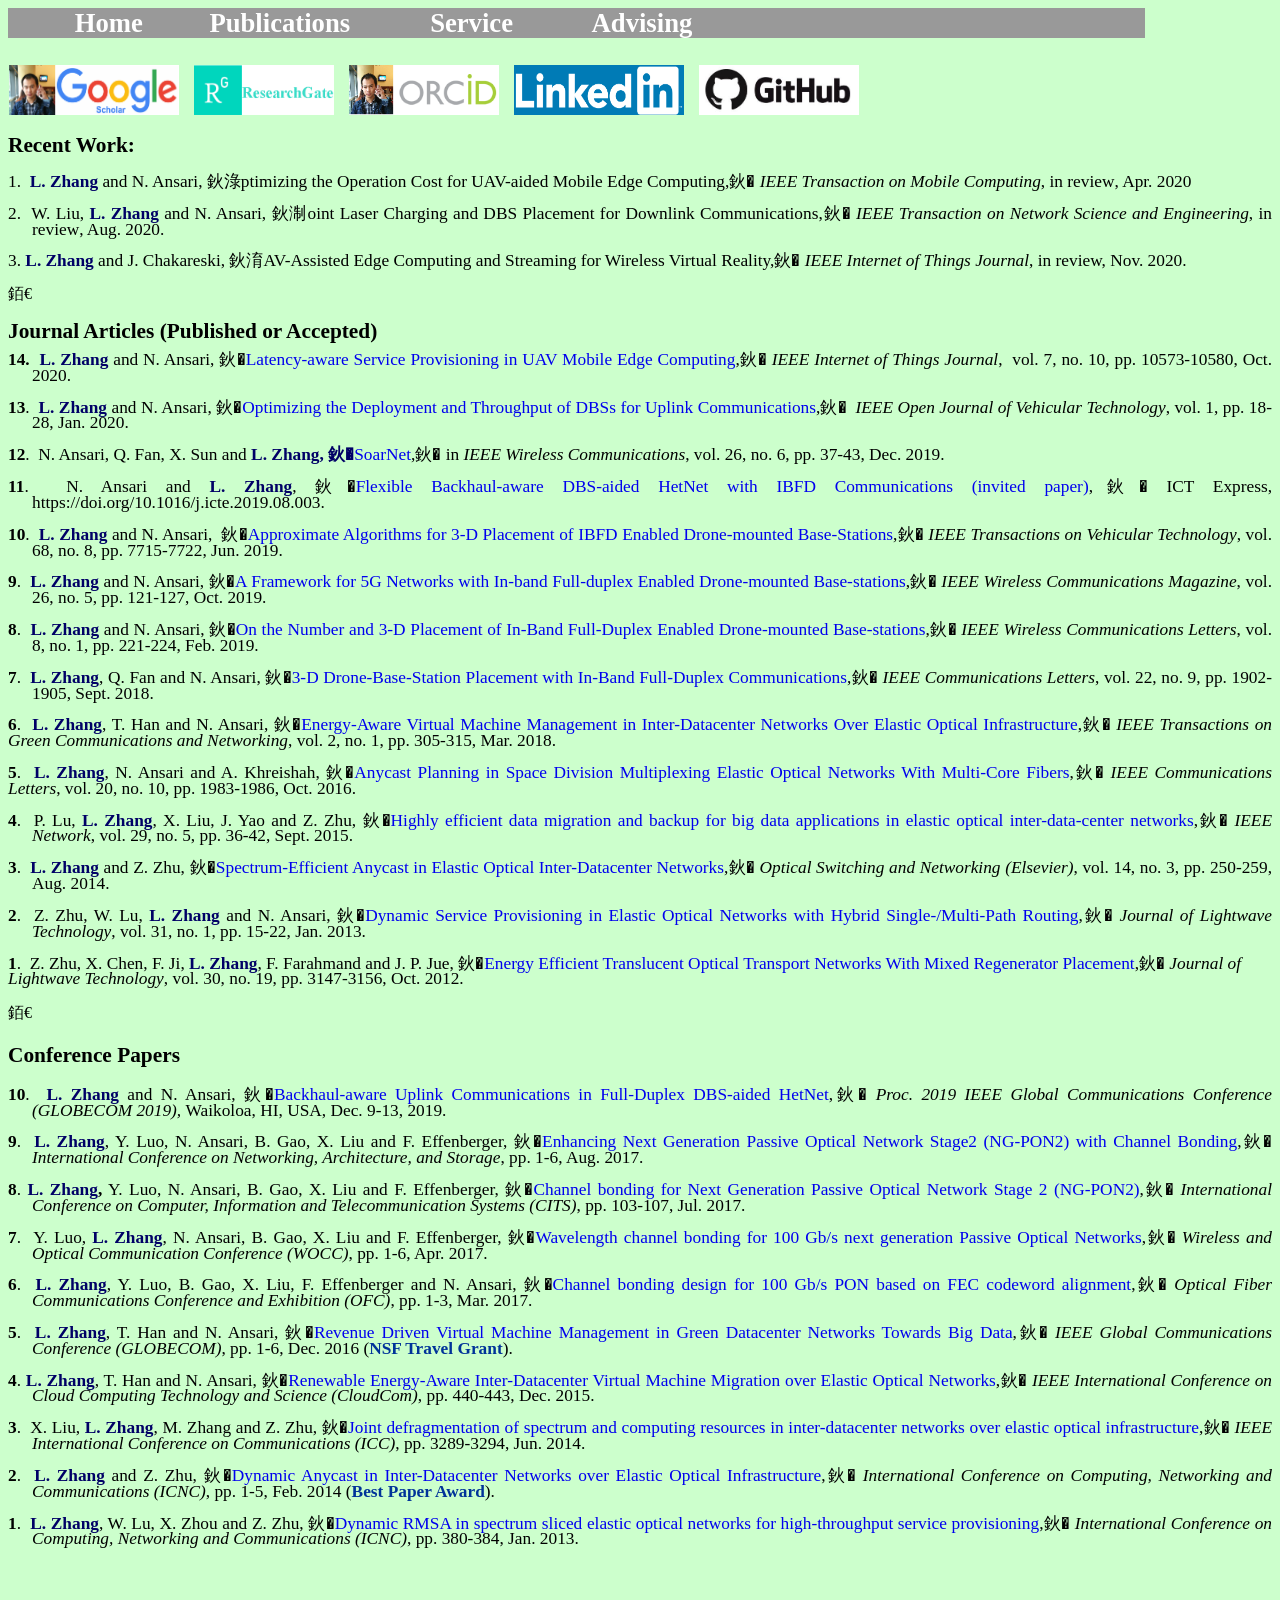
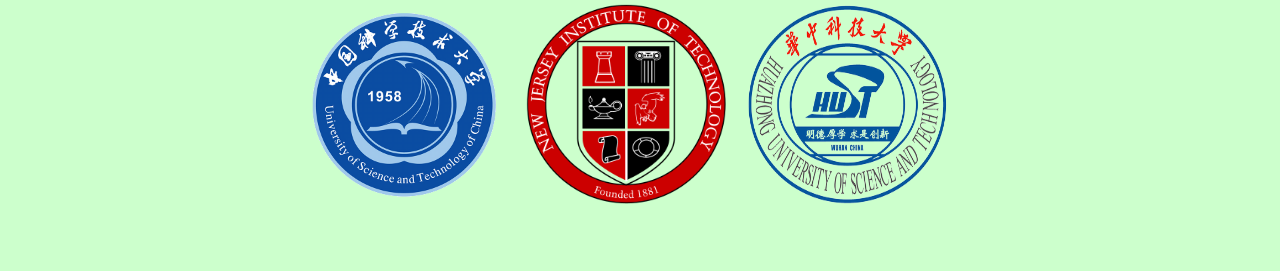
<file: temp.html>
<html xmlns:v="urn:schemas-microsoft-com:vml" xmlns:o="urn:schemas-microsoft-com:office:office" xmlns="http://www.w3.org/TR/REC-html40">

<head>
<style> a{ text-decoration: none;}</style>         <!-- 去掉超链接下划线  -->
<span style="font-size:18px;"> </span><span style="font-size:24px;"><meta http-equiv="refresh" content="20;URL=https://lz284.github.io/"> </span>

<meta http-equiv="Content-Language" content="zh-cn">
<meta http-equiv="Content-Type" content="text/html; charset=gb2312">
<title>Liang Zhang's Personal Website</title>
<style>
<!--
 table.MsoNormalTable
	{mso-style-parent:"";
	font-size:10.0pt;
	font-family:"Times New Roman";
	}
div.WordSection1
	{page:WordSection1;}
-->
</style>



























<body style="background-color: #CCFFCC">   
</body>
</head>
<body>

<div class="WordSection1" style="layout-grid: 18.0pt">
	<p class="MsoNormal" style="text-align: justify; text-justify: inter-ideograph">
	<span style="font-size: 20pt" lang="en-us"><font color="#FFFFFF"><b>
	<span style="font-family: 'Times New Roman'; background-color: #999999">&nbsp;&nbsp;
	</span></b></font></span><b>
	<span style="font-family: Times New Roman; font-size: 20pt; background-color: #999999">
	<font color="#FFFFFF">&nbsp;<span lang="en-us">&nbsp;&nbsp;&nbsp;&nbsp;&nbsp;
	</span></font><a href="index.htm"><font color="#FFFFFF">Home</font></a><font color="#FFFFFF">&nbsp;&nbsp;&nbsp;&nbsp;&nbsp;
	<span lang="en-us">&nbsp;&nbsp; </span>&nbsp;</font><font color="#000066"><a href="publications.htm"><font color="#FFFFFF">Publications</font></a></font><font color="#FFFFFF">&nbsp;&nbsp;&nbsp;&nbsp;&nbsp;&nbsp;&nbsp;&nbsp;<span lang="en-us">&nbsp;&nbsp;
	</span>&nbsp;</font><font color="#000066"><a href="service.htm"><font color="#FFFFFF">Service</font></a></font><font color="#FFFFFF">&nbsp;&nbsp;&nbsp;<span lang="en-us">
	</span>&nbsp;<span lang="en-us"> </span>&nbsp; <span lang="en-us">&nbsp;</span>&nbsp;&nbsp;
	</font>
	<a href="Advising.htm"><font color="#FFFFFF">Advising</font></a></span><span lang="en-us" style="font-family: Times New Roman"><font color="#FFFFFF"><span style="font-size: 20pt; background-color: #999999">&nbsp;&nbsp;&nbsp;&nbsp;&nbsp;&nbsp;&nbsp;&nbsp;&nbsp;&nbsp;&nbsp;&nbsp;&nbsp;&nbsp;&nbsp;&nbsp;&nbsp;&nbsp;&nbsp;&nbsp;&nbsp;&nbsp;&nbsp;&nbsp;&nbsp;&nbsp;&nbsp;&nbsp;&nbsp;&nbsp;&nbsp;&nbsp;&nbsp;&nbsp;&nbsp;&nbsp;&nbsp;&nbsp;&nbsp;&nbsp;&nbsp;&nbsp;&nbsp;&nbsp;&nbsp;&nbsp;&nbsp;&nbsp;&nbsp;&nbsp;&nbsp;&nbsp;&nbsp;&nbsp;&nbsp;&nbsp;&nbsp;&nbsp;&nbsp;&nbsp;&nbsp;&nbsp;&nbsp;&nbsp;&nbsp;&nbsp;&nbsp;&nbsp;
	</span></font></span></b></div>
        <table style="width: 865px;border-collapse: collapse;" border="0">
            <center>
                    <tr>
                        <td style="width: 185px;height: 70px"><a href="https://scholar.google.com/citations?user=qcqlHWYAAAAJ&hl=en"><img border="0" src="picture/google-scholar.png" width="170" height="50"></a></td>
                        <td style="width: 155px;height: 70px"><a href="https://www.researchgate.net/profile/Liang_Zhang224"><img border="0" src="picture/Research%20Gate%20logo.png" width="140" height="50"></a> </td>
                        <td style="width: 165px;height: 70px"><a href="https://orcid.org/0000-0003-1657-2188"><img border="0" src="picture/ORCID.png" width="150" height="50"></a></td>
                        <td style="width: 185px;height: 70px"><a href="https://www.linkedin.com/in/liang-zhang-406593168/"><img border="0" src="picture/linkedin-logo.png" width="170" height="50"></a> </td>
                        <td style="width: 175px;height: 70px"><a href="https://web.njit.edu/~lz284/"><img border="0" src="picture/github.png" width="160" height="50"></a></center> </td>
                    </tr>
            </center>
         </table>
	
	
<p class="MsoListParagraphCxSpLast" style="text-align: justify; text-justify: inter-ideograph; text-indent: -.25in; margin-left: .25in; margin-right: 0in; margin-top: 6.0pt; margin-bottom: 6.0pt">
<font color="#000000">
<span style="font-weight: 700" lang="en-us">
<font face="Times New Roman"><span style="font-size: 16pt">Recent Work</span></font></span><font style="font-weight: 700" face="Times New Roman"><span style="font-size: 16pt">:</span></font></font></p>
<p class="MsoListParagraphCxSpLast" style="text-align: justify; text-justify: inter-ideograph; text-indent: -.25in; margin-left: .25in; line-height:99%; margin-bottom:16px">
<span style="font-family: 'Times New Roman'; ">
<span style="font-size: 13pt" lang="en-us">1</span><span style="font-size: 13pt">.&nbsp;&nbsp;<b><font color="#000066">L. 
Zhang</font></b> and N. Ansari, “Optimizing the Operation Cost for UAV-aided 
Mobile Edge Computing<span lang="en-us">,</span>”<span lang="en-us"> </span><i>
IEEE Transaction on Mobile Computing</i>, in review</span><span style="font-size: 13pt" lang="en-us">, Apr. 
2020</span></span></p>
<p class="MsoListParagraphCxSpLast" style="text-align: justify; text-justify: inter-ideograph; text-indent: -.25in; margin-left: .25in; line-height:99%; margin-bottom:16px">
<span style="font-size: 13pt; font-family: Times New Roman" lang="en-us">2</span><span style="font-family: 'Times New Roman'; "><span style="font-size: 13pt">.&nbsp;&nbsp;W. 
Liu,<font color="#000066"><b><span lang="en-us"> </span>L. 
Zhang</b></font> and N. Ansari, “Joint Laser Charging and DBS Placement for 
Downlink Communications,” <i>IEEE Transaction on Network Science and Engineering</i>, 
in review</span><span style="font-size: 13pt" lang="en-us">, Aug. 2020.</span></span></p>
<p class="MsoListParagraphCxSpLast" style="text-align: justify; text-justify: inter-ideograph; text-indent: -.25in; margin-left: .25in; line-height:99%; margin-bottom:16px">
<span style="font-size: 13pt; font-family: Times New Roman" lang="en-us">3. 
</span><span style="font-size: 13pt; font-family: Times New Roman"><font color="#000066"><b>L. 
Zhang</b></font><i> </i>and J. Chakareski, “UAV-Assisted Edge Computing and 
Streaming for Wireless Virtual Reality,” <i>IEEE Internet of Things Journal</i>, 
in review, Nov. 2020.</span></p>
<p class="MsoListParagraphCxSpLast" style="text-align: justify; text-justify: inter-ideograph; text-indent: -.25in; line-height: 110%; margin-left: .25in">
　</p>
<p class="MsoListParagraphCxSpLast" style="text-align: justify; text-justify: inter-ideograph; text-indent: -.25in; margin-left: .25in; margin-right: 0in; margin-top: 6.0pt; margin-bottom: 6.0pt">
<font face="Times New Roman" style="font-size: 16pt; font-weight: 700" color="#000000">
Journal Articles (Published or Accepted)</font></p>
<p class="MsoListParagraphCxSpLast" style="text-align: justify; text-justify: inter-ideograph; text-indent: -.25in; margin-left: .25in; margin-right: 0in; margin-top: 6.0pt; margin-bottom: 16px; line-height:99%">
<span style="font-size: 13pt; font-family: Times New Roman; font-weight: 700" lang="en-us">14</span><span style="font-family: 'Times New Roman'; font-weight: 700; font-size:13pt">.&nbsp;&nbsp;</span><span style="font-family: 'Times New Roman'; "><span style="font-size: 13pt"><b><font color="#000066">L. 
Zhang</font></b> and N. Ansari, “<a href="https://ieeexplore.ieee.org/abstract/document/9126811">Latency-aware 
Service Provisioning in UAV Mobile Edge Computing</a>,” <i>IEEE Internet of 
Things Journal</i>, &nbsp;vol. 7, no. 10, pp. 10573-10580, Oct. 2020</span><span style="font-size: 13pt" lang="en-us">.</span></span></p>
<p class="MsoListParagraphCxSpLast" style="text-align: justify; text-justify: inter-ideograph; text-indent: -.25in; margin-left: .25in; margin-right: 0in; margin-top: 6.0pt; margin-bottom: 16px; line-height:99%">
<span style="font-size: 13pt; font-family: Times New Roman; font-weight: 700" lang="en-us">13</span><span style="font-size: 13pt"><span style="font-family: 'Times New Roman'; "><span lang="en-us">.</span>&nbsp;&nbsp;<b><font color="#000066">L. 
Zhang</font></b> and N. Ansari, “<a href="https://ieeexplore.ieee.org/document/8906142">Optimizing the Deployment and&nbsp;Throughput&nbsp;of&nbsp;DBSs&nbsp;for&nbsp;Uplink&nbsp;Communications</a><span lang="en-us">,</span>”
</span>
<span style="color: rgb(0, 0, 0); font-family: &quot;Times New Roman&quot;; font-style: normal; font-variant-ligatures: normal; font-variant-caps: normal; font-weight: 400; letter-spacing: normal; orphans: 2; text-align: start; text-indent: 0px; text-transform: none; white-space: normal; widows: 2; word-spacing: 0px; -webkit-text-stroke-width: 0px; text-decoration-style: initial; text-decoration-color: initial; display: inline !important; float: none">&nbsp;</span><i><span style="font-family: 'Times New Roman'; ">IE</span></i><span style="font-family: 'Times New Roman'"><i>EE 
Open Journal of Vehicular Technology</i></span></span><span style="font-size: 13pt; font-family: Times New Roman">, 
vol. 1, pp. 18-28,<span lang="en-us"> Jan. </span>2020.</span></p>
<p class="MsoListParagraphCxSpLast" style="text-align: justify; text-justify: inter-ideograph; text-indent: -.25in; margin-left: .25in; margin-right: 0in; margin-top: 6.0pt; margin-bottom: 16px; line-height:99%">
<span style="font-size: 13pt; font-family: Times New Roman; font-weight: 700" lang="en-us">12</span><span style="font-size: 13pt; font-family: Times New Roman"><span lang="en-us">.</span>&nbsp;<font color="#000066"><b>&nbsp;</b></font>N. 
Ansari, Q. Fan, X. Sun and<b><font color="#000066"> L. Zhang, “</font></b><a href="https://ieeexplore.ieee.org/abstract/document/8938182">SoarNet</a>,” 
in <i>IEEE Wireless Communications</i>, vol. 26, no. 6, pp.<span lang="en-us">
</span>37-43, Dec. 2019.</span></p>
<p class="MsoListParagraphCxSpLast" style="text-align: justify; text-justify: inter-ideograph; text-indent: -.25in; margin-left: .25in; margin-right: 0in; margin-top: 6.0pt; margin-bottom: 16px; line-height:99%">
<span style="font-size: 13pt; font-family: Times New Roman; font-weight: 700" lang="en-us">11</span><span style="font-family: 'Times New Roman'; "><span style="font-size: 13pt"><span lang="en-us">.</span>&nbsp;&nbsp;N. Ansari<span lang="en-us"> 
and </span><b><font color="#000066">L. 
Zhang</font></b>, “<a href="https://www.sciencedirect.com/science/article/pii/S240595951930253X">Flexible Backhaul-aware DBS-aided HetNet with 
IBFD Communications<span lang="en-us"> (invited paper)</span></a><span lang="en-us">,</span>”</span><span style="font-size: 13pt" lang="en-us"> ICT 
Express, https://doi.org/10.1016/j.icte.2019.08.003.</span></span></p>
<p class="MsoListParagraphCxSpFirst" style="text-align: justify; text-justify: inter-ideograph; text-indent: -.25in; line-height: 99%; margin-left: .25in; margin-bottom:16px">
<span style="font-size: 13pt; font-family: Times New Roman; font-weight: 700" lang="en-us">10</span><span style="font-size: 13pt; font-family: Times New Roman">. 
<font color="#000066"><b><span lang="en-us">&nbsp;</span>L. 
Zhang</b></font>&nbsp;and N. Ansari, &nbsp;“<a href="https://ieeexplore.ieee.org/document/8736712">Approximate Algorithms for 3-D Placement of IBFD Enabled Drone-mounted Base-Stations</a><span lang="en-us">,</span>” 
<i>IEEE Trans<span lang="en-us">actions</span> on Vehicular 
Technology</i>, 
vol. <span lang="en-us">68</span>, no. <span lang="en-us">8</span>, pp.
<span lang="en-us">7715</span>-<span lang="en-us">7722</span>, 
<span lang="en-us">Jun. </span>201<span lang="en-us">9</span>.</span></p>
<p class="MsoNormal" style="margin-left:.25in;text-align:justify;text-justify:
inter-ideograph;text-indent:-.25in;line-height:99%; margin-bottom:16px">
<span style="font-size: 13pt; font-family: Times New Roman; font-weight: 700" lang="en-us">9</span><span style="font-size: 13pt; font-family: Times New Roman">. 
<font color="#000066"><b><span lang="en-us">&nbsp;</span>L. 
Zhang</b></font>&nbsp;and N. Ansari, “<a href="https://ieeexplore.ieee.org/abstract/document/8651186">A Framework for 5G Networks with In-band Full-duplex 
Enabled Drone-mounted Base-stations</a><span lang="en-us">,</span>”&nbsp;<i>IEEE Wireless Communications&nbsp;Magazine</i>, 
vol. 26, no. 
5, pp. 121-127, Oct<span lang="en-us">.</span> 2019.</span></p>
<p class="MsoNormal" style="margin-left:.25in;text-align:justify;text-justify:
inter-ideograph;text-indent:-.25in;line-height:99%; margin-bottom:16px">
<span style="font-size: 13pt; font-family: Times New Roman; font-weight: 700" lang="en-us">8</span><span style="font-size: 13pt; font-family: Times New Roman">.<b>
<font color="#000066"><span lang="en-us">&nbsp;</span>L. 
Zhang</font></b>&nbsp;and N. Ansari, “<a href="https://ieeexplore.ieee.org/abstract/document/8449091">On the Number and 3-D Placement of In-Band Full-Duplex 
Enabled Drone-mounted Base-stations</a>,”&nbsp;<i>IEEE Wireless Communications Letters</i>, 
vol. 8, no. 1, pp. 221-224, Feb. 2019.</span></p>
<p class="MsoNormal" style="margin-left:.25in;text-align:justify;text-justify:
inter-ideograph;text-indent:-.25in;line-height:99%; margin-bottom:16px">
<span style="font-size: 13pt; font-family: Times New Roman; font-weight: 700" lang="en-us">7</span><span style="font-size: 13pt; font-family: Times New Roman">. 
<font color="#000066"><b><span lang="en-us">&nbsp;</span>L. Zhang</b></font>, 
Q. Fan and N. Ansari, “<a href="https://ieeexplore.ieee.org/abstract/document/8399887">3-D Drone-Base-Station Placement with In-Band Full-Duplex 
Communications</a>,”<i>&nbsp;IEEE Communications Letters</i>,&nbsp;vol. 22, no. 9, pp. 
1902-1905, Sept. 2018.</span></p>
<p class="MsoListParagraphCxSpFirst" style="text-align: justify; text-justify: inter-ideograph; line-height: 99%; margin-bottom:16px">
<span style="font-size: 13pt; font-family: Times New Roman; font-weight: 700" lang="en-us">6</span><span style="font-size: 13pt; font-family: Times New Roman">.<b>
<font color="#000066"><span lang="en-us">&nbsp;</span>L. Zhang</font></b>, 
T. Han and N. Ansari, “<a href="https://ieeexplore.ieee.org/abstract/document/8100944">Energy-Aware Virtual Machine Management in 
Inter-Datacenter Networks Over Elastic Optical Infrastructure</a>,” <i>IEEE 
Transactions on Green Communications and Networking</i>, vol. 2, no. 1, pp. 
305-315, Mar. 2018.</span></p>
<p class="MsoListParagraphCxSpMiddle" style="text-align: justify; text-justify: inter-ideograph; line-height: 99%; margin-bottom:16px">
<span style="font-size: 13pt; font-family: Times New Roman; font-weight: 700" lang="en-us">5</span><span style="font-size: 13pt; font-family: Times New Roman">. <b>
<font color="#000066"><span lang="en-us">&nbsp;</span>L. Zhang</font></b>, 
N. Ansari and A. Khreishah, “<a href="https://ieeexplore.ieee.org/abstract/document/7517397">Anycast Planning in Space Division Multiplexing 
Elastic Optical Networks With Multi-Core Fibers</a>,” <i>IEEE Communications Letters</i>, 
vol. 20, no. 10, pp. 1983-1986, Oct. 2016.</span></p>
<p class="MsoListParagraphCxSpFirst" style="text-align: justify; text-justify: inter-ideograph; text-indent: -.25in; line-height: 99%; margin-left: .25in; margin-bottom:16px">
<span style="font-size: 13pt; font-family: Times New Roman; font-weight: 700" lang="en-us">4</span><span style="font-family: 'Times New Roman'; font-size:13pt" lang="en-us">.&nbsp; </span>
<span style="font-size: 13pt; font-family: Times New Roman">P. Lu, 
<font color="#000066"> <b>L. Zhang</b></font>, X. Liu, J. Yao and Z. Zhu, “<a href="https://ieeexplore.ieee.org/abstract/document/7293303">Highly efficient data 
migration and backup for big data applications in elastic optical 
inter-data-center networks</a>,” <i>IEEE Network</i>, vol. 29, no. 5, pp. 36-42, 
Sept. 2015.</span></p>
<p class="MsoListParagraphCxSpMiddle" style="text-align: justify; text-justify: inter-ideograph; text-indent: -.25in; line-height: 99%; margin-left: .25in; margin-bottom:16px">
<span style="font-size: 13pt; font-family: Times New Roman; font-weight: 700" lang="en-us">3</span><span style="font-size: 13pt; font-family: Times New Roman"><span lang="en-us">.&nbsp; </span>
<font color="#000066"><b>L. Zhang</b></font> 
and Z. Zhu, “<a href="https://www.sciencedirect.com/science/article/pii/S1573427714000629">Spectrum-Efficient Anycast in Elastic Optical Inter-Datacenter 
Networks</a>,” <i>Optical Switching and Networking (Elsevier)</i>, vol. 14, no. 3, 
pp. 250-259, Aug. 2014.</span></p>
<p class="MsoListParagraphCxSpLast" style="text-align: justify; text-justify: inter-ideograph; text-indent: -.25in; line-height: 99%; margin-left: .25in; margin-bottom:16px">
<span style="font-size: 13pt; font-family: Times New Roman; font-weight: 700" lang="en-us">2</span><span style="font-family: 'Times New Roman'; font-size:13pt" lang="en-us">.&nbsp; </span>
<span style="font-size: 13pt; font-family: Times New Roman">Z. Zhu, W. 
Lu, <font color="#000066"> <b>L. Zhang</b></font> and N. Ansari, “<a href="https://ieeexplore.ieee.org/abstract/document/6353490">Dynamic Service Provisioning in Elastic 
Optical Networks with Hybrid Single-/Multi-Path Routing</a>,” <i>Journal of 
Lightwave Technology</i>, vol. 31, no. 1, pp. 15-22, Jan. 2013.</span></p>
<p style="line-height: 99%; margin-bottom: 16px">
<span style="font-size: 13pt; font-family: Times New Roman; font-weight: 700" lang="en-us">1</span><span style="font-family: 'Times New Roman'"><span style="font-size: 13pt"><span lang="en-us">.&nbsp;&nbsp;</span>Z. Zhu, X. Chen, F. Ji,
<font color="#000066"> <b>
L. Zhang</b></font>, F. Farahmand and J. P. Jue, “<a href="https://ieeexplore.ieee.org/abstract/document/6269037">Energy Efficient Translucent Optical 
Transport Networks With Mixed Regenerator Placement</a>,” 
<i>Journal of Lightwave 
Technology</i>, vol. 30, no. 19, pp. 3147-3156, Oct. 2012</span><span style="font-size: 13pt" lang="en-us">.</span></span></p>
<p>　</p>
<h3 style="color: #000000; font-family: Microsoft YaHei; font-style: normal; font-variant-ligatures: normal; font-variant-caps: normal; letter-spacing: normal; orphans: 2; text-align: start; text-indent: 0px; text-transform: none; white-space: normal; widows: 2; word-spacing: 0px; -webkit-text-stroke-width: 0px; text-decoration-style: initial; text-decoration-color: initial">
<font face="Times New Roman" style="font-size: 16pt">Conference Papers</font></h3>
<p class="MsoListParagraphCxSpFirst" style="text-align: justify; text-justify: inter-ideograph; text-indent: -.25in; line-height: 99%; margin-left: .25in; margin-top:0; margin-bottom:16px">
<span style="font-size: 13pt; font-family: Times New Roman; font-weight: 700" lang="en-us">10</span><span style="font-size: 13pt"><span lang="en-us" style="font-style: normal; font-variant: normal; font-family: 'Times New Roman'">.</span><span style="font-style: normal; font-variant: normal; font-family: Times New Roman"> </span>
</span><span style="font-size: 13pt; font-family: Times New Roman"><b>
<font color="#000066"><span lang="en-us">&nbsp;</span>L. 
Zhang</font></b> and N. Ansari, “<a href="https://ieeexplore.ieee.org/abstract/document/9013471">Backhaul-aware Uplink Communications in 
Full-Duplex DBS-aided HetNet</a>,” <i>Proc. 
2019 IEEE Global Communications Conference (GLOBECOM 2019), </i>Waikoloa, HI, 
USA, Dec. 9-13, 2019.</span></p>
<p class="MsoListParagraphCxSpFirst" style="text-align: justify; text-justify: inter-ideograph; text-indent: -.25in; line-height: 99%; margin-left: .25in; margin-top:0; margin-bottom:16px">
<span style="font-size: 13pt; font-family: Times New Roman; font-weight: 700" lang="en-us">9</span><span style="font-family: 'Times New Roman'; font-size:13pt" lang="en-us">. </span>
<span style="font-family: 'Times New Roman'">
<span style="font-size: 13pt">
<font color="#000066"><b><span lang="en-us">&nbsp;</span>L. 
Zhang</b></font>, Y. Luo, N. An<span lang="en-us">s</span>ari, B. Gao, X. 
Liu and F. Effenberger, “<a href="https://ieeexplore.ieee.org/abstract/document/8026856">Enhancing Next Generation Passive Optical Network 
Stage2 (NG-PON2) with Channel Bonding</a>,” <i>International Conference on 
Networking, Architecture, and Storage</i>, pp. 1-6, Aug. 2017.</span><span style="font-size: 13pt" lang="en-us">
</span></span></p>
<p class="MsoListParagraphCxSpFirst" style="text-align: justify; text-justify: inter-ideograph; text-indent: -.25in; line-height: 99%; margin-left: .25in; margin-top:0; margin-bottom:16px">
<span style="font-size: 13pt; font-family: Times New Roman; font-weight: 700" lang="en-us">8</span><span style="font-family: 'Times New Roman'; font-size:13pt" lang="en-us">. </span>
<span style="font-size: 13pt; font-family: Times New Roman"><b>
<font color="#000066">L. Zhang</font>,</b> Y. Luo, N. Ansari, B. Gao, 
X. Liu and F. Effenberger, “<a href="https://ieeexplore.ieee.org/abstract/document/8035304">Channel bonding for Next Generation Passive Optical 
Network Stage 2 (NG-PON2)</a>,” <i>International Conference on Computer, Information 
and Telecommunication Systems (CITS)</i>, pp. 103-107, Jul. 2017.</span></p>
<p class="MsoListParagraphCxSpMiddle" style="text-align: justify; text-justify: inter-ideograph; text-indent: -.25in; line-height: 99%; margin-left: .25in; margin-top:0; margin-bottom:16px">
<span style="font-size: 13pt; font-family: Times New Roman; font-weight: 700" lang="en-us">7</span><span style="font-size: 13pt; font-family: Times New Roman">.<span style="font-style: normal; font-variant: normal; ">&nbsp;</span><span lang="en-us">
</span>Y. 
Luo, <font color="#000066"> <b>L. Zhang</b></font>, N. Ansari, B. Gao, X. Liu and F. Effenberger, “<a href="https://ieeexplore.ieee.org/abstract/document/7928976">Wavelength 
channel bonding for 100 Gb/s next generation Passive Optical Networks</a>,” <i>
Wireless and Optical Communication Conference (WOCC)</i>, pp. 1-6, Apr. 2017.</span></p>
<p class="MsoListParagraphCxSpMiddle" style="text-align: justify; text-justify: inter-ideograph; text-indent: -.25in; line-height: 99%; margin-left: .25in; margin-top:0; margin-bottom:16px">
<span style="font-size: 13pt; font-family: Times New Roman; font-weight: 700" lang="en-us">6</span><span style="font-size: 13pt; font-family: Times New Roman">.<span style="font-style: normal; font-variant: normal; ">&nbsp;</span><font color="#000066"><b><span lang="en-us">
</span>L. 
Zhang</b></font>, Y. Luo, B. Gao, X. Liu, F. Effenberger and N. Ansari, “<a href="https://www.osapublishing.org/abstract.cfm?uri=OFC-2017-Th2A.26">Channel 
bonding design for 100 Gb/s PON based on FEC codeword alignment</a>,” <i>Optical 
Fiber Communications Conference and Exhibition (OFC)</i>, pp. 1-3, Mar. 2017.</span></p>
<p class="MsoListParagraphCxSpMiddle" style="text-align: justify; text-justify: inter-ideograph; text-indent: -.25in; line-height: 99%; margin-left: .25in; margin-top:0; margin-bottom:16px">
<span style="font-size: 13pt; font-family: Times New Roman; font-weight: 700" lang="en-us">5</span><span style="font-size: 13pt"><span style="font-family: 'Times New Roman'">.<span style="font-style: normal; font-variant: normal; ">&nbsp;</span><font color="#000066"><b><span lang="en-us">
</span>L. 
Zhang</b></font>, T. Han and N. Ansari, “<a href="https://ieeexplore.ieee.org/abstract/document/7842228">Revenue Driven Virtual Machine Management in 
Green Datacenter Networks Towards Big Data</a>,” <i>IEEE Global Communications 
Conference (GLOBECOM)</i>, pp. 1-6, Dec. 2016 (</span><span style="font-family: 'Times New Roman'; color: #003399; font-weight:700">NSF 
Travel Grant</span></span><span style="font-size: 13pt; font-family: Times New Roman">).
</span></p>
<p class="MsoListParagraphCxSpMiddle" style="text-align: justify; text-justify: inter-ideograph; text-indent: -.25in; line-height: 99%; margin-left: .25in; margin-top:0; margin-bottom:16px">
<span style="font-size: 13pt; font-family: Times New Roman; font-weight: 700" lang="en-us">4</span><span style="font-size: 13pt; font-family: Times New Roman">.<font color="#000066"><b><span lang="en-us">
</span>L. Zhang</b></font>, T. Han and N. Ansari, 
“<a href="https://ieeexplore.ieee.org/abstract/document/7396189">Renewable Energy-Aware Inter-Datacenter Virtual Machine Migration over Elastic 
Optical Networks</a>,” <i>IEEE International Conference on Cloud Computing 
Technology and Science (CloudCom)</i>, pp. 440-443, Dec. 2015.</span></p>
<p class="MsoListParagraphCxSpMiddle" style="text-align: justify; text-justify: inter-ideograph; text-indent: -.25in; line-height: 99%; margin-left: .25in; margin-top:0; margin-bottom:16px">
<span style="font-size: 13pt; font-family: Times New Roman; font-weight: 700" lang="en-us">3</span><span style="font-size: 13pt; font-family: Times New Roman">.<span style="font-style: normal; font-variant: normal; ">&nbsp;<span lang="en-us">
</span></span>X. 
Liu, <font color="#000066"> <b>L. Zhang</b></font>, M. Zhang and Z. Zhu, “<a href="https://ieeexplore.ieee.org/abstract/document/6883828">Joint defragmentation of spectrum 
and computing resources in inter-datacenter networks over elastic optical 
infrastructure</a>,” <i>IEEE International Conference on Communications (ICC)</i>, 
pp. 3289-3294, Jun. 2014.</span></p>
<p class="MsoListParagraphCxSpMiddle" style="text-align: justify; text-justify: inter-ideograph; text-indent: -.25in; line-height: 99%; margin-left: .25in; margin-top:0; margin-bottom:16px">
<span style="font-size: 13pt; font-family: Times New Roman; font-weight: 700" lang="en-us">2</span><span style="font-size: 13pt; font-family: Times New Roman">.<span style="font-style: normal; font-variant: normal; ">&nbsp;&nbsp;</span><font color="#000066"><b>L. 
Zhang</b></font> and Z. Zhu, “<a href="https://ieeexplore.ieee.org/abstract/document/6785384">Dynamic Anycast in Inter-Datacenter Networks over Elastic 
Optical Infrastructure</a>,” <i>International Conference on Computing, Networking 
and Communications (ICNC)</i>, pp. 1-5, Feb. 2014 (<span style="color: #003399; font-weight:700">Best 
Paper Award</span>).</span></p>
<p class="MsoListParagraphCxSpLast" style="text-align: justify; text-justify: inter-ideograph; text-indent: -.25in; line-height: 99%; margin-left: .25in; margin-top:0; margin-bottom:16px">
<span style="font-size: 13pt; font-family: Times New Roman; font-weight: 700" lang="en-us">1</span><span style="font-size: 13pt; font-family: Times New Roman">.<span style="font-style: normal; font-variant: normal; ">&nbsp;&nbsp;</span><font color="#000066"><b>L. 
Zhang</b></font>, W. Lu, X. Zhou and Z. Zhu, “<a href="https://ieeexplore.ieee.org/abstract/document/6504113">Dynamic RMSA in spectrum sliced elastic 
optical networks for high-throughput service provisioning</a>,” <i>International 
Conference on Computing, Networking and Communications (ICNC)</i>, pp. 380-384, 
Jan. 2013.</span></p>

<table style="width: 960px;border-collapse: collapse;" border="0">
    <tr>
        <td style="width: 300px;height: 300px"><script type="text/javascript" id="clustrmaps" src="//clustrmaps.com/map_v2.js?d=9XgJU70eUZbv_kWfDCSvqsKBM2qnPas3StgNsabCxSY&cl=ffffff&w=a"></script></td>
        <td style="width: 220px;height: 200px"><a href="https://en.ustc.edu.cn/"><img border="0" src="picture/USTC_logo.png" width="200" height="200">&nbsp;&nbsp;&nbsp;&nbsp;&nbsp;</a></td>
        <td style="width: 220px;height: 200px"><a href="https://www.njit.edu/"><img border="0" src="picture/njit_logo.png" width="200" height="200">&nbsp;&nbsp;&nbsp;&nbsp;&nbsp;</a></td>
        <td style="width: 220px;height: 200px"><a href="https://english.hust.edu.cn/"><img border="0" src="picture/HUST_logo.png" width="200" height="200">&nbsp;&nbsp;&nbsp;&nbsp;&nbsp;</a></td>
    </tr>
</table>

</body>
</html>
</file>
